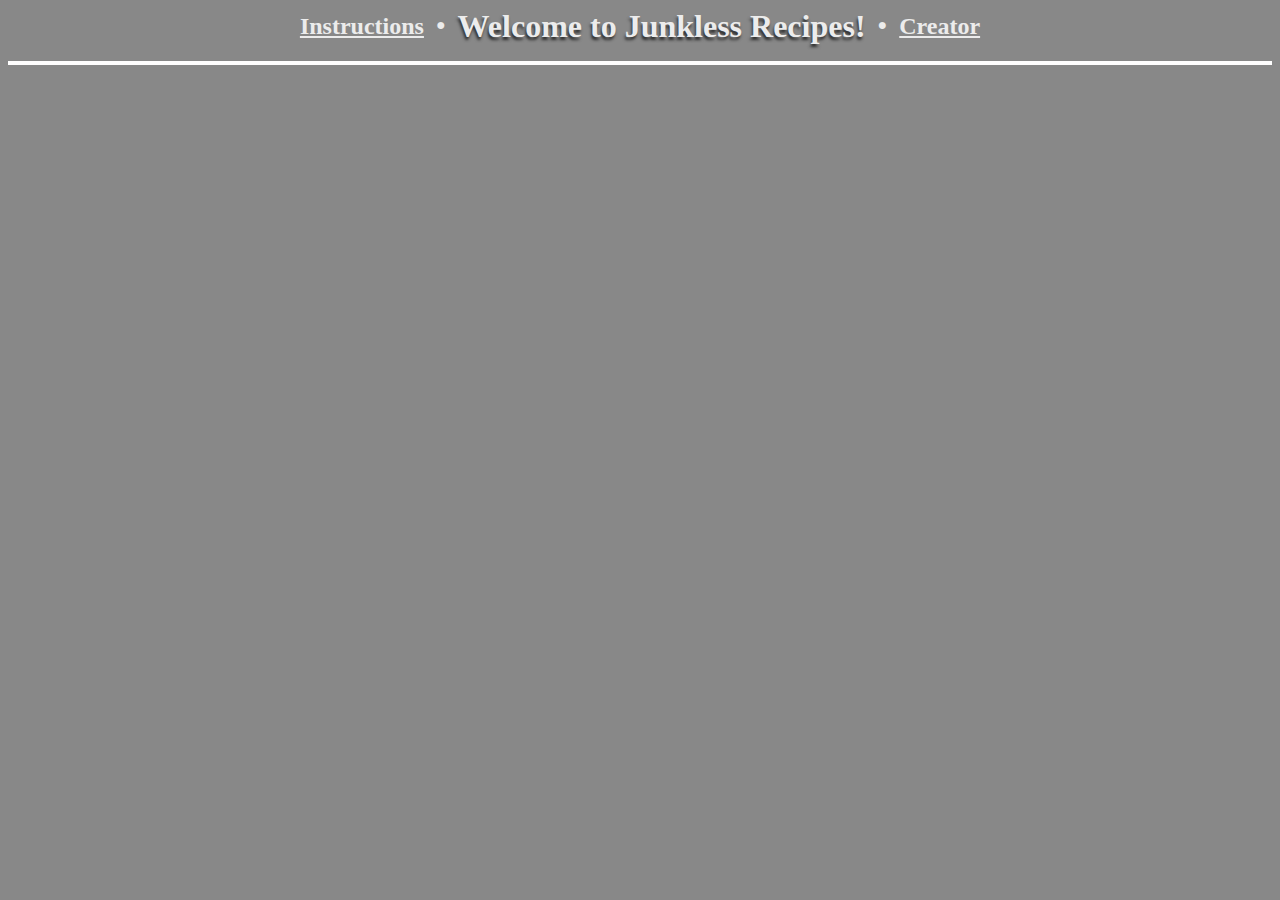
<file: index.html>
<head>
  <title>Junkless Recipes</title>
  <link rel="stylesheet" type="text/css" href="styles.css" />
</head>

<body>
  <div class="titlebar">
    <p><h2><a href="https://github.com/kuba-felendzer/junklessrecipes.github.io/blob/main/README.md#how-to-add-a-recipe">Instructions</a></h2>  &#160; ● &#160; <h1>Welcome to Junkless Recipes!</h1> &#160; ● &#160; <h2><a href="https://github.com/kuba-felendzer">Creator</a></h2></p>
  </div>
  
  <hr>
  
  <!-- 
    !INFO
    This is an example link to your recipe! 
    The newest recipe should be directly under this comment, so that newer recipes show up on top.
  -->

  <!--
  <div class="recipe"> Don't mess with this! It'll screw up the styling
                                         Edit this Title
    <h3><a href="recipes/template.html">Your Recipe Title</a></h3> Replace "template.html" with whatever you called the file containing your recipe
    <h4>By <a href="github.com/kuba-felendzer">Kuba Felendzer</a></h4> Replace "github.com/kuba-felendzer" with your social links, and replace your name too
    <p>
                       Edit this description
      A short description of what your recipe is, 1 to 2 sentences.
    </p>
  </div>
  -->

    
  
</body>
</file>
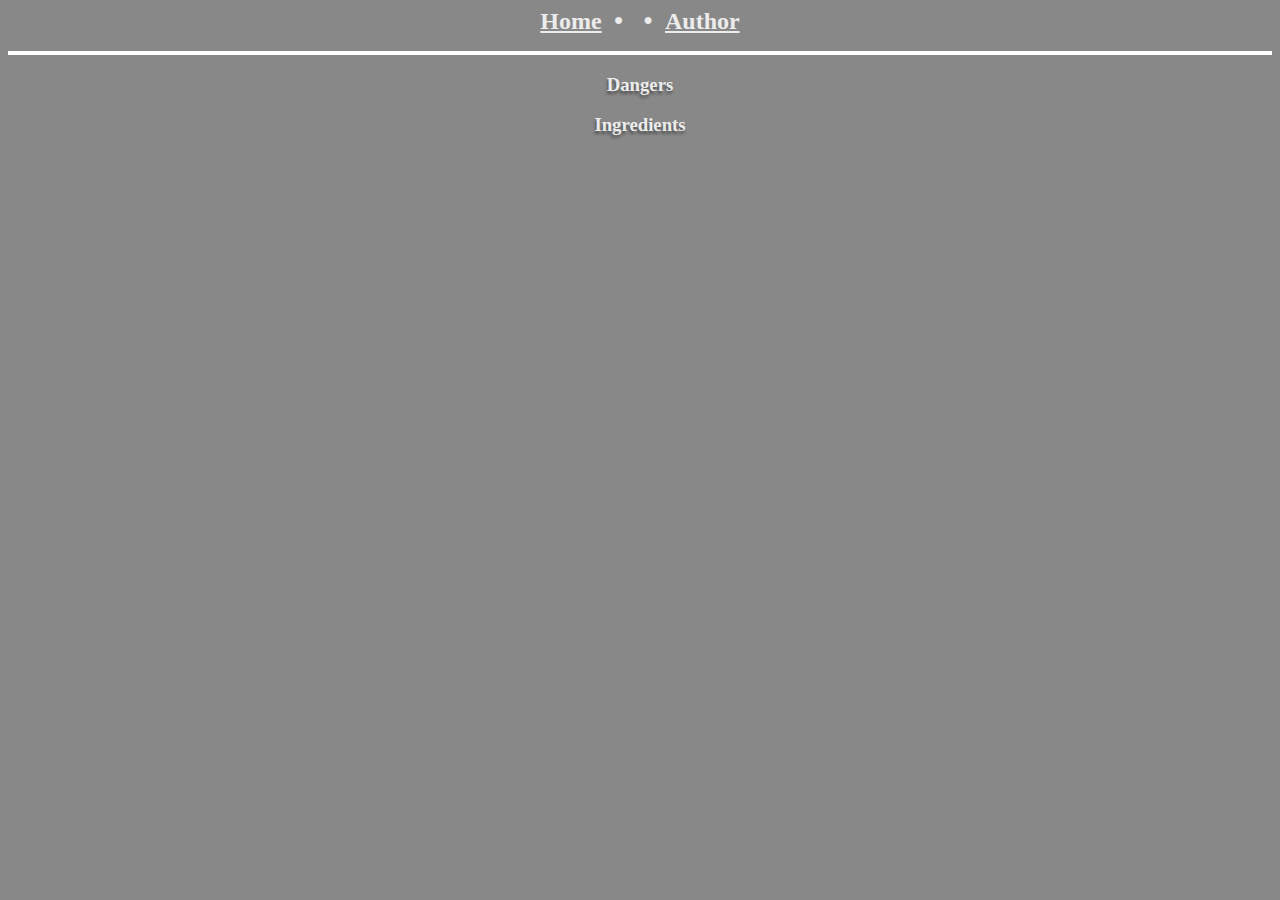
<file: recipes/blank.html>
<!-- Copy this file and add your recipe, following the template laid out in template.html -->

<head>
    <title></title>
    <link rel="stylesheet" type="text/css" href="../styles.css" />
</head>

<body>
    <div class="titlebar">
      <p><h2><a href="https://junklessrecipes.github.io">Home</a></h2>  &#160; ● &#160; <h1></h1> &#160; ● &#160; <h2><a href="Your Social Link Goes here!">Author</a></h2></p>
    </div>
    
    <hr>
    
    <p>
        <h3>Dangers</h3>
        <ul>
            <li></li>
        </ul>

        <h3>Ingredients</h3>
        
        <ul>
            <li></li>
        </ul>

        <br /> 

        <h3></h3>
        <p></p>

    </p>
  </body>
</file>
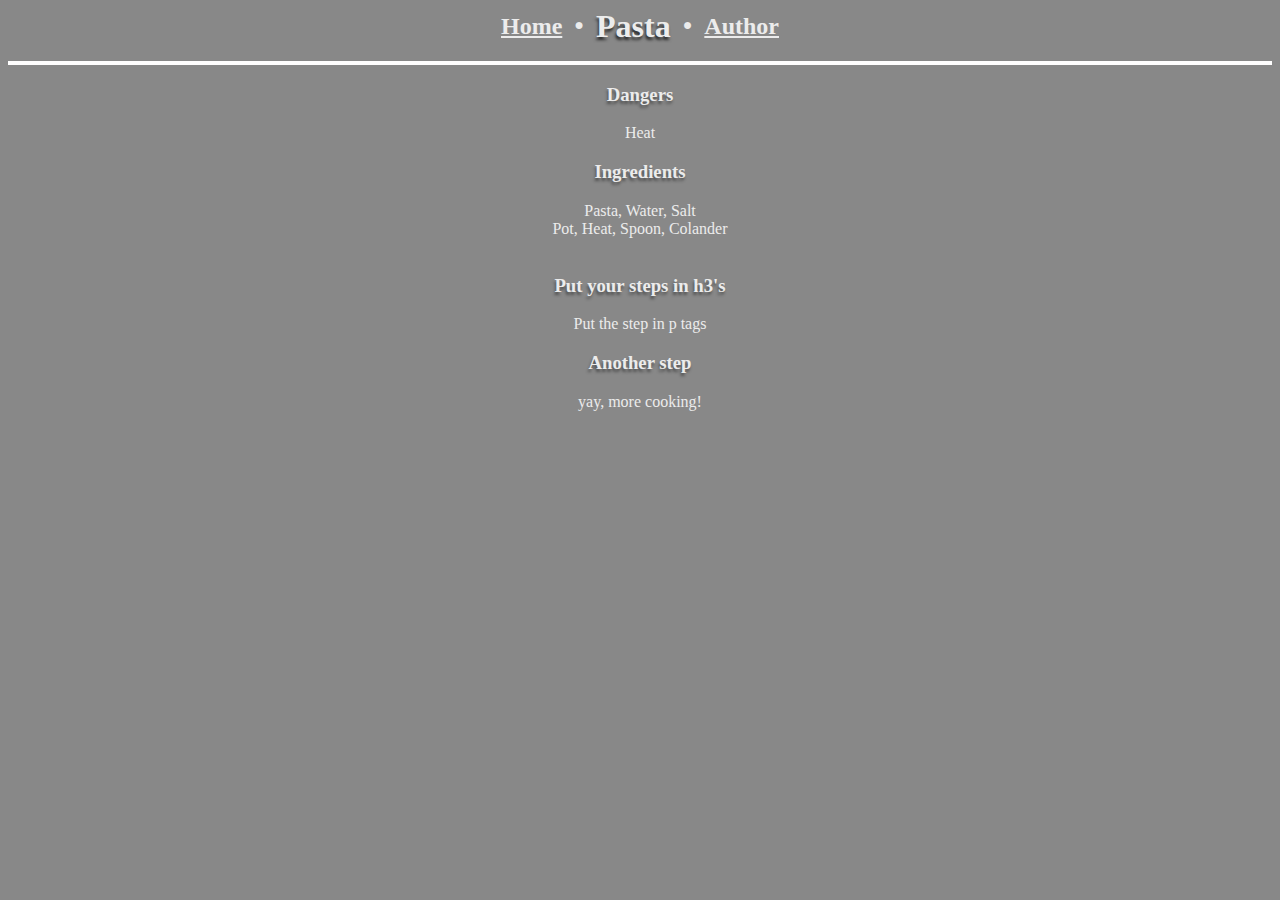
<file: recipes/template.html>
<!-- Read this file on where to put everything, then make a copy of blank.html and fill it in accordingly -->

<head>
    <title>JR: Pasta<!-- Your Recipe Title Goes Here! --></title>
    <link rel="stylesheet" type="text/css" href="../styles.css" />
</head>

<body>
    <div class="titlebar">
      <p><h2><a href="https://junklessrecipes.github.io">Home</a></h2>  &#160; ● &#160; <h1>Pasta<!-- Your Recipe Title Goes Here! --></h1> &#160; ● &#160; <h2><a href="Your Social Link Goes here!">Author</a></h2></p>
    </div>
    
    <hr>
    
    <p>
        <!-- Your Recipe Goes Here! -->
        <!--
            Feel free to add text, images, links to Youtube/Vimeo/etc. videos. 
            Just remember, keep it minimal! We don't need your life story.
            If you're uploading your own images, put them in the res/ folder for easy storage/linking
        -->

        <h3>Dangers</h3>
        <!-- 
            Anything dangerous you might encouter when cooking, like high heat, raw meat, poisonous fruit, water near electricity, lots of knife usage, etc. 
            If you wouldn't trust a 10 year old around it, you might want to add a warning.
        -->
        <ul>
            <!-- <li><span>Dangerous Thing</span></li> -->
            <li>Heat</li>
        </ul>

        <h3>Ingredients</h3>
        <!--
            All of the ingredients, tools, and time needed to make your recipe. If you need to boil something for an hour before you cook with it, include that
            Thing (pre-boildd for one hour)
            If use a specific machine, write it out
            Used: food processor (alternatives in here, if any)
            Also, add the stuff you need to cook with.

            Don't write something like this;
            Pasta (any variety, I used penne)
            Pot (metal is preferred)
            Bowl (to put the pasta in after it's done)
            Spoon (To taste the pasta with)
            Salt (to season the pasta)
            Heat (for cooking the pasta)
            Water (for boiling the pasta)

            Write something like this:
            Pasta
            Pot
            Bowl (optional)
            Spoon
            Salt (optional)
            Heat
            Water

            If you're using an obscure item, maybe add a link to it so other people can find out where to find it
            <a href="https://en.wikipedia.org/wiki/Nopal">Nopales</a>
        -->

        
        <ul>
            <li>Pasta, Water, Salt</li>
            <li>Pot, Heat, Spoon, Colander</li>
        </ul>

        <br /> <!-- break tag between steps and ingredients is recommended -->

        <h3>Put your steps in h3's</h3>
        <p>Put the step in p tags</p>

        <h3>Another step</h3>
        <p>yay, more cooking!</p>
    </p>
  </body>
</file>
<file: styles.css>
body {
  background-color: #888;
  color: #ececec;
  text-align: center;
} 

.titlebar h1,
.titlebar h2 {
  display: inline;
  vertical-align: middle
}

h1 {
  text-shadow: -1px 3px 3px rgba(0, 0, 0, 0.68);
}

h3 {
  text-shadow: -1px 3px 3px rgba(0, 0, 0, 0.43);
}

h4 {
  font-style: italic;
}

hr {
  border: 2px solid #FFFEFE;
}

p {
  max-width: 1200px;
  margin-left: auto;
  margin-right: auto;
}

ul {
  margin: auto;
  max-width: 300px;
  padding: 0;
  list-style-type: none;
  text-align: center;
}

a {
  color: inherit;
}

a:hover {
  color: #DDDDDD;
}
</file>
